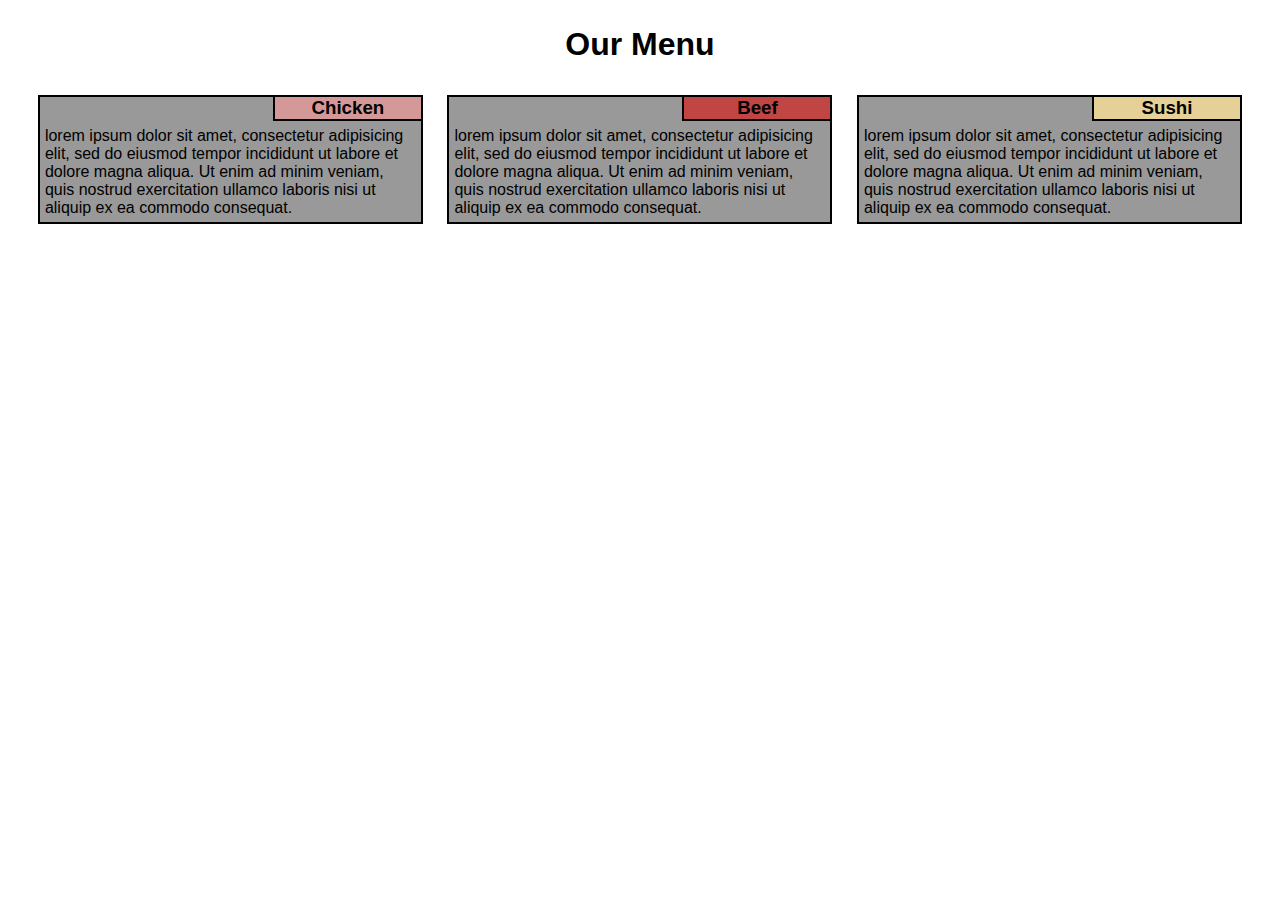
<file: module-2-solution/index.html>
<!DOCTYPE html>
<html lang="en">
<head>
    <meta charset="UTF-8">
    <meta name="viewport" content="width=device-width, initial-scale=1.0">
    <link rel="stylesheet" href="css/style.css">
    <title>Module 2 Assignment </title>
</head>
<body>
    <h1>Our Menu</h1>
    <div>
        <div class="column" id="chicken">
            <h3>Chicken</h3>
            <p>
                lorem ipsum dolor sit amet, consectetur
                adipisicing elit, sed do eiusmod tempor incididunt
                ut labore et dolore magna aliqua. Ut enim ad
                minim veniam, quis nostrud exercitation ullamco
                laboris nisi ut aliquip ex ea commodo consequat.
            </p>
        </div>
        <div class="column" id="beef">
            <h3>Beef</h3>
            <p>
                lorem ipsum dolor sit amet, consectetur
                adipisicing elit, sed do eiusmod tempor incididunt
                ut labore et dolore magna aliqua. Ut enim ad
                minim veniam, quis nostrud exercitation ullamco
                laboris nisi ut aliquip ex ea commodo consequat.
            </p>
        </div>
        <div class="column" id="sushi">
            <h3>Sushi</h3>
            <p>
                lorem ipsum dolor sit amet, consectetur
                adipisicing elit, sed do eiusmod tempor incididunt
                ut labore et dolore magna aliqua. Ut enim ad
                minim veniam, quis nostrud exercitation ullamco
                laboris nisi ut aliquip ex ea commodo consequat.
            </p>
        </div>
    </div>
</body>
</html>
</file>
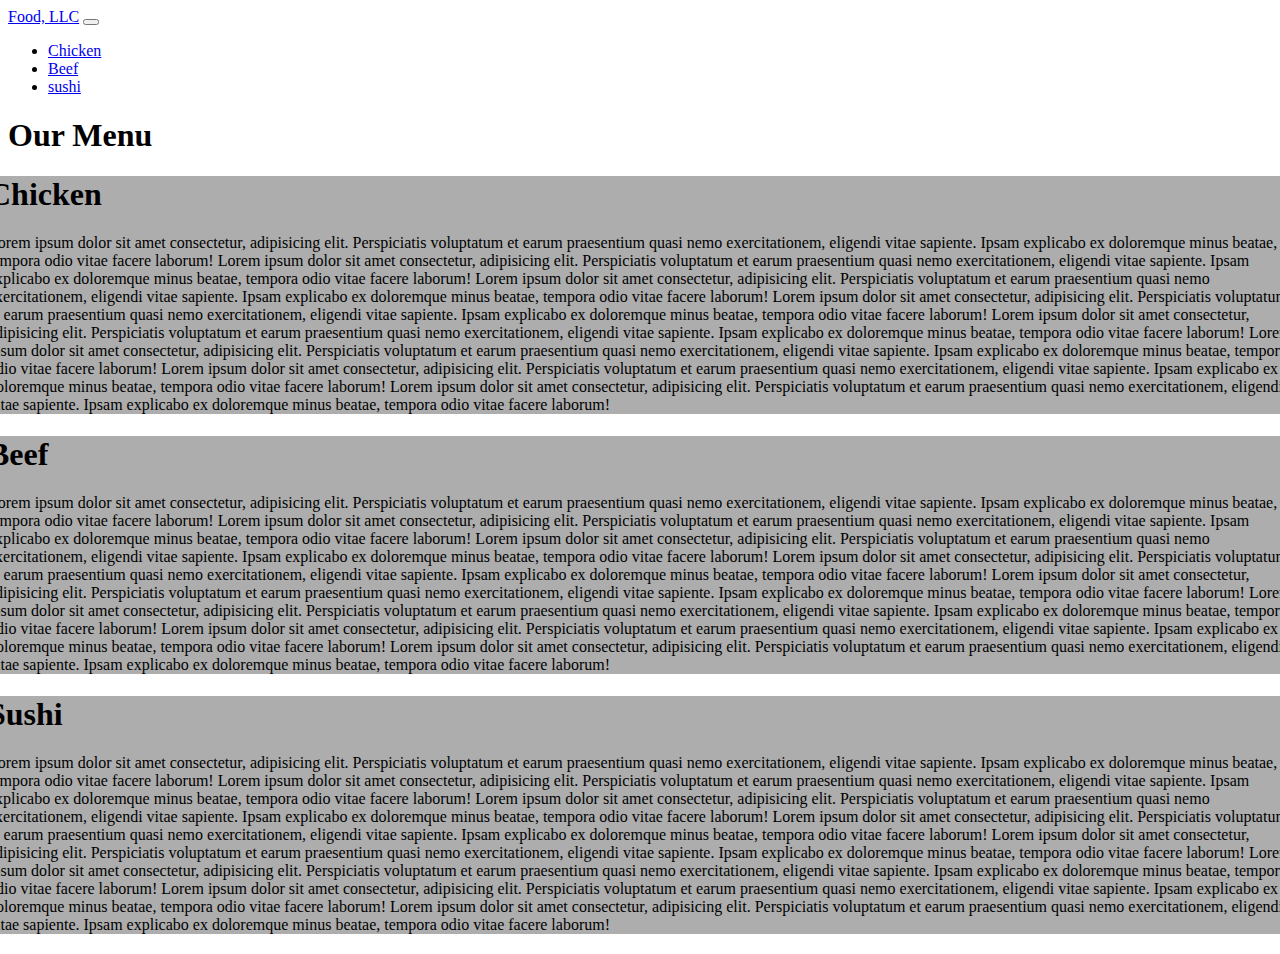
<file: module-3-solution/index.html>
<!DOCTYPE html>
<html lang="en">
<head>
    <meta charset="UTF-8">
    <meta name="viewport" content="width=device-width, initial-scale=1.0">
    <title>Module 3 Solution</title>
    <link href="https://cdn.jsdelivr.net/npm/bootstrap@5.3.2/dist/css/bootstrap.min.css" rel="stylesheet" integrity="sha384-T3c6CoIi6uLrA9TneNEoa7RxnatzjcDSCmG1MXxSR1GAsXEV/Dwwykc2MPK8M2HN" crossorigin="anonymous">
    <link rel="stylesheet" href="css/style.css">
</head>
<body>
    <nav class="navbar navbar-expand-sm bg-dark">
        <div class="container-fluid">
            <a class="navbar-brand text-white" href="#">Food, LLC</a>
            <button class="navbar-toggler bg-white" type="button" data-bs-toggle="collapse" data-bs-target="#navbarSupportedContent" aria-controls="navbarSupportedContent" aria-expanded="false" aria-label="Toggle navigation">
                <span class="navbar-toggler-icon"></span>
            </button>
            <div class="collapse navbar-collapse justify-content-center" id="navbarSupportedContent">
                <div class="d-block d-sm-none d-flex justify-content-center">
                    <ul class="navbar-nav">
                        <li class="nav-item">
                            <a class="nav-link active text-white" aria-current="page" href="#Chicken">Chicken</a>
                        </li>
                        <li class="nav-item">
                            <a class="nav-link active text-white" aria-current="page" href="#Beef">Beef</a>
                        </li>
                        <li class="nav-item">
                            <a class="nav-link active text-white" aria-current="page" href="#Sushi">sushi</a>
                        </li>
                    </ul>
                </div>
            </div>
        </div>
    </nav>
    <h1 class="text-center">Our Menu</h1>
    <div class="container">
        <div class="row" id="Chicken">
            <h1 class="text-center">Chicken</h1>
            <p>
                Lorem ipsum dolor sit amet consectetur, adipisicing elit. Perspiciatis voluptatum et earum praesentium quasi nemo exercitationem, eligendi vitae sapiente. Ipsam explicabo ex doloremque minus beatae, tempora odio vitae facere laborum!
                Lorem ipsum dolor sit amet consectetur, adipisicing elit. Perspiciatis voluptatum et earum praesentium quasi nemo exercitationem, eligendi vitae sapiente. Ipsam explicabo ex doloremque minus beatae, tempora odio vitae facere laborum!
                Lorem ipsum dolor sit amet consectetur, adipisicing elit. Perspiciatis voluptatum et earum praesentium quasi nemo exercitationem, eligendi vitae sapiente. Ipsam explicabo ex doloremque minus beatae, tempora odio vitae facere laborum!
                Lorem ipsum dolor sit amet consectetur, adipisicing elit. Perspiciatis voluptatum et earum praesentium quasi nemo exercitationem, eligendi vitae sapiente. Ipsam explicabo ex doloremque minus beatae, tempora odio vitae facere laborum!
                Lorem ipsum dolor sit amet consectetur, adipisicing elit. Perspiciatis voluptatum et earum praesentium quasi nemo exercitationem, eligendi vitae sapiente. Ipsam explicabo ex doloremque minus beatae, tempora odio vitae facere laborum!
                Lorem ipsum dolor sit amet consectetur, adipisicing elit. Perspiciatis voluptatum et earum praesentium quasi nemo exercitationem, eligendi vitae sapiente. Ipsam explicabo ex doloremque minus beatae, tempora odio vitae facere laborum!
                Lorem ipsum dolor sit amet consectetur, adipisicing elit. Perspiciatis voluptatum et earum praesentium quasi nemo exercitationem, eligendi vitae sapiente. Ipsam explicabo ex doloremque minus beatae, tempora odio vitae facere laborum!
                Lorem ipsum dolor sit amet consectetur, adipisicing elit. Perspiciatis voluptatum et earum praesentium quasi nemo exercitationem, eligendi vitae sapiente. Ipsam explicabo ex doloremque minus beatae, tempora odio vitae facere laborum!
            </p>
        </div>
        <div class="row" id="Beef">
            <h1 class="text-center">Beef</h1>
            <p>
                Lorem ipsum dolor sit amet consectetur, adipisicing elit. Perspiciatis voluptatum et earum praesentium quasi nemo exercitationem, eligendi vitae sapiente. Ipsam explicabo ex doloremque minus beatae, tempora odio vitae facere laborum!
                Lorem ipsum dolor sit amet consectetur, adipisicing elit. Perspiciatis voluptatum et earum praesentium quasi nemo exercitationem, eligendi vitae sapiente. Ipsam explicabo ex doloremque minus beatae, tempora odio vitae facere laborum!
                Lorem ipsum dolor sit amet consectetur, adipisicing elit. Perspiciatis voluptatum et earum praesentium quasi nemo exercitationem, eligendi vitae sapiente. Ipsam explicabo ex doloremque minus beatae, tempora odio vitae facere laborum!
                Lorem ipsum dolor sit amet consectetur, adipisicing elit. Perspiciatis voluptatum et earum praesentium quasi nemo exercitationem, eligendi vitae sapiente. Ipsam explicabo ex doloremque minus beatae, tempora odio vitae facere laborum!
                Lorem ipsum dolor sit amet consectetur, adipisicing elit. Perspiciatis voluptatum et earum praesentium quasi nemo exercitationem, eligendi vitae sapiente. Ipsam explicabo ex doloremque minus beatae, tempora odio vitae facere laborum!
                Lorem ipsum dolor sit amet consectetur, adipisicing elit. Perspiciatis voluptatum et earum praesentium quasi nemo exercitationem, eligendi vitae sapiente. Ipsam explicabo ex doloremque minus beatae, tempora odio vitae facere laborum!
                Lorem ipsum dolor sit amet consectetur, adipisicing elit. Perspiciatis voluptatum et earum praesentium quasi nemo exercitationem, eligendi vitae sapiente. Ipsam explicabo ex doloremque minus beatae, tempora odio vitae facere laborum!
                Lorem ipsum dolor sit amet consectetur, adipisicing elit. Perspiciatis voluptatum et earum praesentium quasi nemo exercitationem, eligendi vitae sapiente. Ipsam explicabo ex doloremque minus beatae, tempora odio vitae facere laborum!
            </p>
        </div>
        <div class="row" id="Sushi">
            <h1 class="text-center">Sushi</h1>
            <p>
                Lorem ipsum dolor sit amet consectetur, adipisicing elit. Perspiciatis voluptatum et earum praesentium quasi nemo exercitationem, eligendi vitae sapiente. Ipsam explicabo ex doloremque minus beatae, tempora odio vitae facere laborum!
                Lorem ipsum dolor sit amet consectetur, adipisicing elit. Perspiciatis voluptatum et earum praesentium quasi nemo exercitationem, eligendi vitae sapiente. Ipsam explicabo ex doloremque minus beatae, tempora odio vitae facere laborum!
                Lorem ipsum dolor sit amet consectetur, adipisicing elit. Perspiciatis voluptatum et earum praesentium quasi nemo exercitationem, eligendi vitae sapiente. Ipsam explicabo ex doloremque minus beatae, tempora odio vitae facere laborum!
                Lorem ipsum dolor sit amet consectetur, adipisicing elit. Perspiciatis voluptatum et earum praesentium quasi nemo exercitationem, eligendi vitae sapiente. Ipsam explicabo ex doloremque minus beatae, tempora odio vitae facere laborum!
                Lorem ipsum dolor sit amet consectetur, adipisicing elit. Perspiciatis voluptatum et earum praesentium quasi nemo exercitationem, eligendi vitae sapiente. Ipsam explicabo ex doloremque minus beatae, tempora odio vitae facere laborum!
                Lorem ipsum dolor sit amet consectetur, adipisicing elit. Perspiciatis voluptatum et earum praesentium quasi nemo exercitationem, eligendi vitae sapiente. Ipsam explicabo ex doloremque minus beatae, tempora odio vitae facere laborum!
                Lorem ipsum dolor sit amet consectetur, adipisicing elit. Perspiciatis voluptatum et earum praesentium quasi nemo exercitationem, eligendi vitae sapiente. Ipsam explicabo ex doloremque minus beatae, tempora odio vitae facere laborum!
                Lorem ipsum dolor sit amet consectetur, adipisicing elit. Perspiciatis voluptatum et earum praesentium quasi nemo exercitationem, eligendi vitae sapiente. Ipsam explicabo ex doloremque minus beatae, tempora odio vitae facere laborum!
            </p>
        </div>
      </div>
    <script src="https://cdn.jsdelivr.net/npm/bootstrap@5.3.2/dist/js/bootstrap.bundle.min.js" integrity="sha384-C6RzsynM9kWDrMNeT87bh95OGNyZPhcTNXj1NW7RuBCsyN/o0jlpcV8Qyq46cDfL" crossorigin="anonymous"></script>
</body>
</html>
</file>
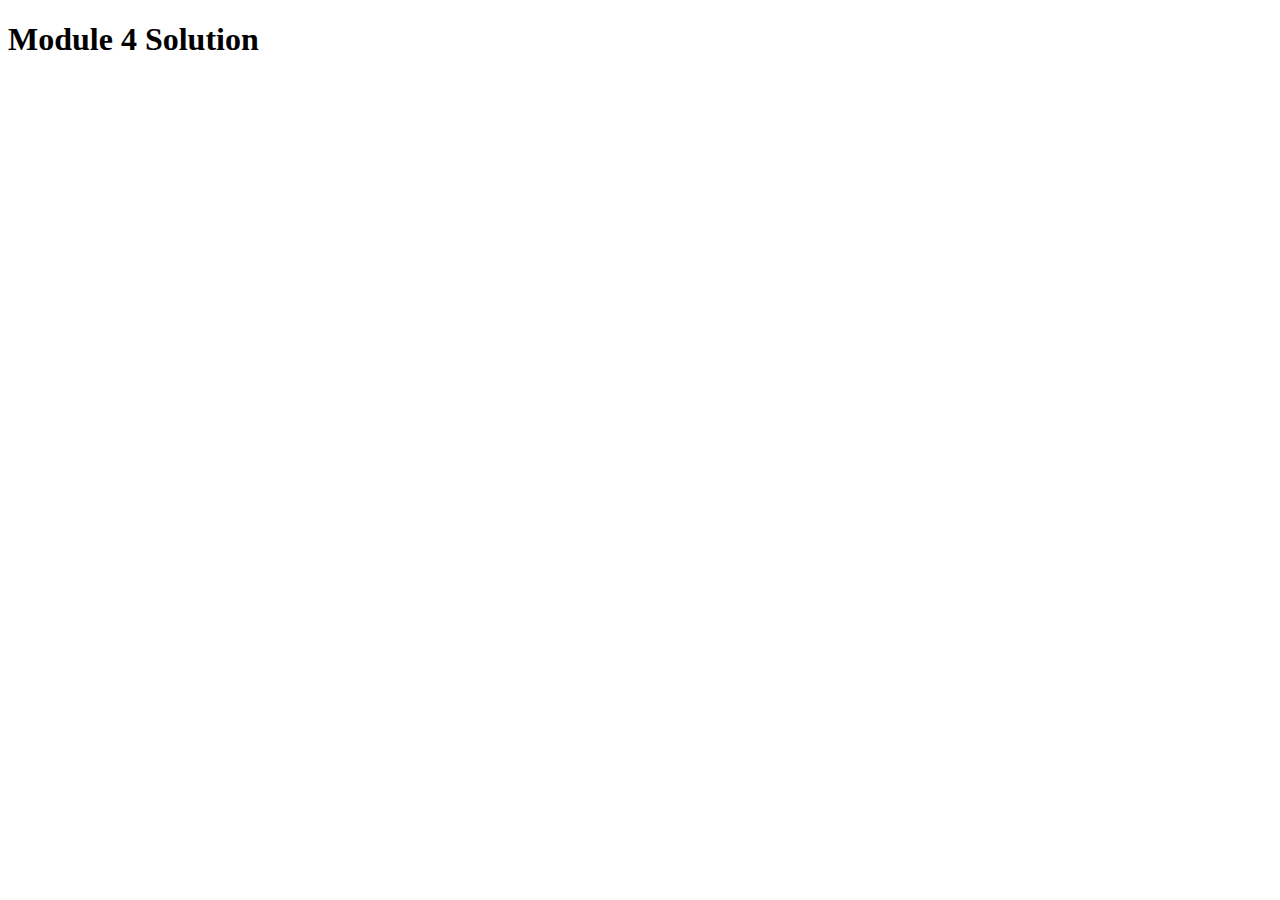
<file: module-4-solution/index.html>
<!DOCTYPE html>
<html>
<head>
  <meta charset="utf-8">
  <title>Module 4 Solution Starter</title>
  <script src="SpeakHello.js"></script>
  <script src="SpeakGoodBye.js"></script>
  <script src="script.js"></script>
</head>
<body>
  <h1>Module 4 Solution</h1>
</body>
</html>
</file>
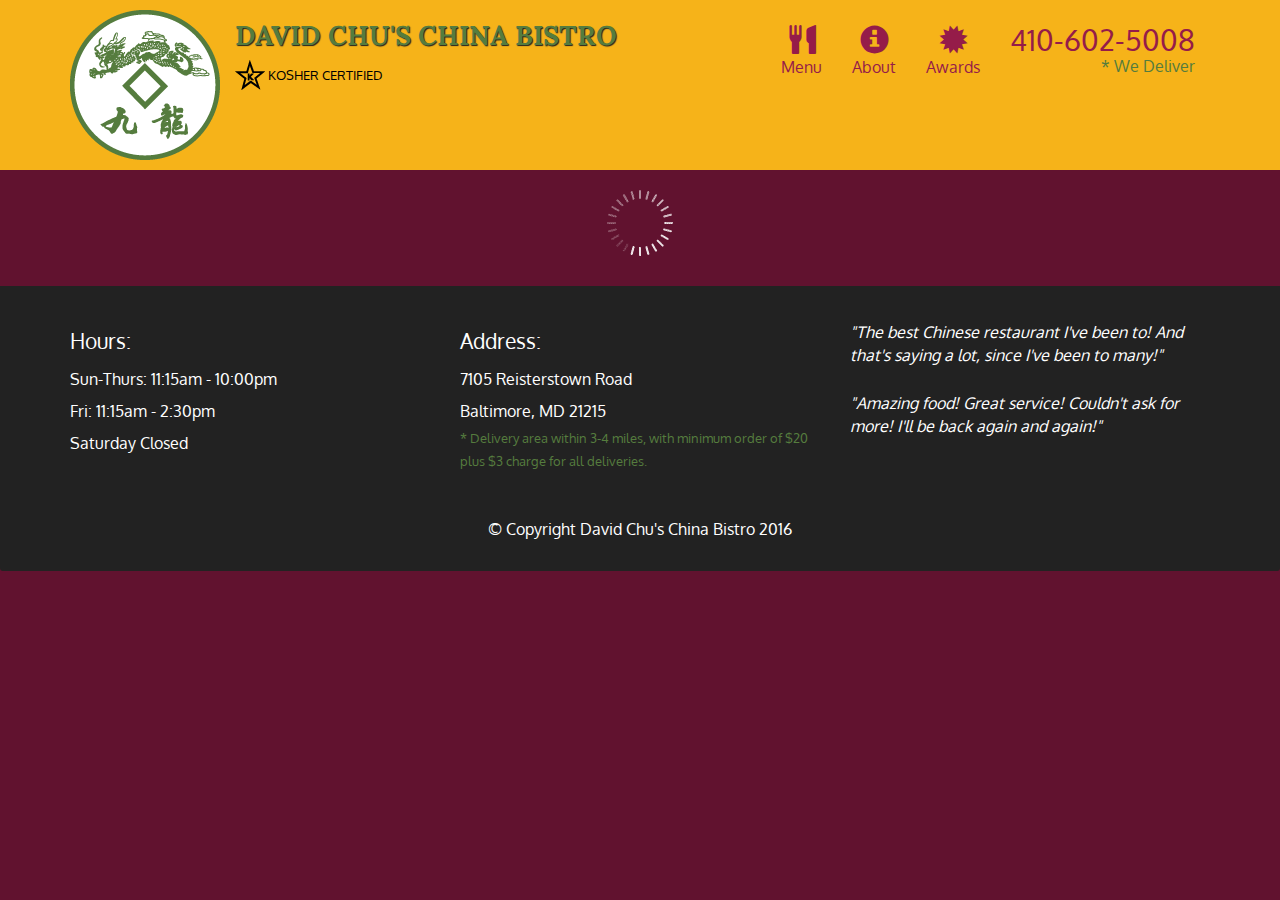
<file: module-5-solution/index.html>
<!doctype html>
<html lang="en">
  <head>
    <meta charset="utf-8">
    <meta http-equiv="X-UA-Compatible" content="IE=edge">
    <meta name="viewport" content="width=device-width, initial-scale=1">
    <title>David Chu's China Bistro</title>
    <link rel="stylesheet" href="css/bootstrap.min.css">
    <link rel="stylesheet" href="css/styles.css">
    <link href='https://fonts.googleapis.com/css?family=Oxygen:400,300,700' rel='stylesheet' type='text/css'>
    <link href='https://fonts.googleapis.com/css?family=Lora' rel='stylesheet' type='text/css'>
  </head>
<body>
  <header>
    <nav id="header-nav" class="navbar navbar-default">
      <div class="container">
        <div class="navbar-header">
          <a href="index.html" class="pull-left visible-md visible-lg">
            <div id="logo-img" alt="Logo image"></div>
          </a>

          <div class="navbar-brand">
            <a href="index.html"><h1>David Chu's China Bistro</h1></a>
            <p>
              <img src="images/star-k-logo.png" alt="Kosher certification">
              <span>Kosher Certified</span>
            </p>
          </div>

          <button id="navbarToggle" type="button" class="navbar-toggle collapsed" data-toggle="collapse" data-target="#collapsable-nav" aria-expanded="false">
            <span class="sr-only">Toggle navigation</span>
            <span class="icon-bar"></span>
            <span class="icon-bar"></span>
            <span class="icon-bar"></span>
          </button>
        </div>
        
        <div id="collapsable-nav" class="collapse navbar-collapse">
           <ul id="nav-list" class="nav navbar-nav navbar-right">
            <li id="navHomeButton" class="visible-xs active">
              <a href="index.html">
                <span class="glyphicon glyphicon-home"></span> Home</a>
            </li>
            <li id="navMenuButton">
              <a href="#" onclick="$dc.loadMenuCategories();">
                <span class="glyphicon glyphicon-cutlery"></span><br class="hidden-xs"> Menu</a>
            </li>
            <li>
              <a href="#">
                <span class="glyphicon glyphicon-info-sign"></span><br class="hidden-xs"> About</a>
            </li>
            <li>
              <a href="#">
                <span class="glyphicon glyphicon-certificate"></span><br class="hidden-xs"> Awards</a>
            </li>
            <li id="phone" class="hidden-xs">
              <a href="tel:410-602-5008">
                <span>410-602-5008</span></a><div>* We Deliver</div>
            </li>
          </ul><!-- #nav-list -->
        </div><!-- .collapse .navbar-collapse -->
      </div><!-- .container -->
    </nav><!-- #header-nav -->
  </header>

  <div id="call-btn" class="visible-xs">
    <a class="btn" href="tel:410-602-5008">
    <span class="glyphicon glyphicon-earphone"></span>
    410-602-5008
    </a>
  </div>
  <div id="xs-deliver" class="text-center visible-xs">* We Deliver</div>

  <div id="main-content" class="container"></div>

  <footer class="panel-footer">
    <div class="container">
      <div class="row">
        <section id="hours" class="col-sm-4">
          <span>Hours:</span><br>
          Sun-Thurs: 11:15am - 10:00pm<br>
          Fri: 11:15am - 2:30pm<br>
          Saturday Closed
          <hr class="visible-xs">
        </section>
        <section id="address" class="col-sm-4">
          <span>Address:</span><br>
          7105 Reisterstown Road<br>
          Baltimore, MD 21215
          <p>* Delivery area within 3-4 miles, with minimum order of $20 plus $3 charge for all deliveries.</p>
          <hr class="visible-xs">
        </section>
        <section id="testimonials" class="col-sm-4">
          <p>"The best Chinese restaurant I've been to! And that's saying a lot, since I've been to many!"</p>
          <p>"Amazing food! Great service! Couldn't ask for more! I'll be back again and again!"</p>
        </section>
      </div>
      <div class="text-center">&copy; Copyright David Chu's China Bistro 2016</div>
    </div>
  </footer>

  <!-- jQuery (Bootstrap JS plugins depend on it) -->
  <script src="js/jquery-2.1.4.min.js"></script>
  <script src="js/bootstrap.min.js"></script>
  <script src="js/ajax-utils.js"></script>
  <script src="js/script.js"></script>
</body>
</html>
</file>
<file: module-2-solution/css/style.css>
* {
    margin: 0px;
    padding: 0px;
    box-sizing: border-box;
    font-family: sans-serif;
}
body {
    margin: 2%;
}
h1 {
    text-align: center;
    margin: 20px;
}
.column {
    float: left;
    width: 31.33%;
    border: 2px solid black;
    background-color: #999999;
    margin: 1%;
    min-height: auto;
}
h3 {
    float: right;
    float: 20px;
    border: 2px solid black;
    width: 150px;
    text-align: center;
    margin: -2px -2px 0px 0px;
}
p {
    margin: 30px 5px 5px 5px;
}
#chicken > h3 {
    background-color: #d59898;
}
#beef > h3 {
    background-color: #c14543;
}
#sushi > h3 {
    background-color: #e5d198;
}

@media (min-width: 768px) and (max-width: 991px) {
    #chicken, #beef {
        width: 48%;
    }
    #sushi {
        width: 98%;
        margin: 1%;
    }
}

@media (max-width: 767px) {
    .column {
        width: 98%;
    }
    
}
</file>
<file: module-3-solution/css/style.css>
.row {
    margin: 20px -20px 20px -20px;
    background-color: rgb(173, 173, 173);
}
</file>
<file: module-5-solution/css/styles.css>
body {
  font-size: 16px;
  color: #fff;
  background-color: #61122f;
  font-family: 'Oxygen', sans-serif;
}

/** HEADER **/
#header-nav {
  background-color: #f6b319;
  border-radius: 0;
  border: 0;
}

#logo-img {
  background: url('../images/restaurant-logo_large.png') no-repeat;
  width: 150px;
  height: 150px;
  margin: 10px 15px 10px 0;
}

.navbar-brand {
  padding-top: 25px;
}
.navbar-brand h1 { /* Restaurant name */
  font-family: 'Lora', serif;
  color: #557c3e;
  font-size: 1.5em;
  text-transform: uppercase;
  font-weight: bold;
  text-shadow: 1px 1px 1px #222;
  margin-top: 0;
  margin-bottom: 0;
  line-height: .75;
}
.navbar-brand a:hover, .navbar-brand a:focus {
  text-decoration: none;
}
.navbar-brand p { /* Kosher cert */
  color: #000;
  text-transform: uppercase;
  font-size: .7em;
  margin-top: 15px;
}
.navbar-brand p span { /* Star-K */
  vertical-align: middle;
}

#nav-list {
  margin-top: 10px;
}
#nav-list a {
  color: #951C49;
  text-align: center;
}
#nav-list a:hover {
  background: #E7E7E7;
}
#nav-list a span {
  font-size: 1.8em;
}

#phone {
  margin-top: 5px;
}
#phone a { /* Phone number */
  text-align: right;
  padding-bottom: 0;
}
#phone div { /* We Deliver */
  color: #557c3e;
  text-align: right;
  padding-right: 15px;
}

.navbar-header button.navbar-toggle, .navbar-header .icon-bar {
  border: 1px solid #61122f;
}
.navbar-header button.navbar-toggle {
  clear: both;
  margin-top: -30px;
}
/* END HEADER */

/* FOOTER */
.panel-footer {
  margin-top: 30px;
  padding-top: 35px;
  padding-bottom: 30px;
  background-color: #222;
  border-top: 0;
}
.panel-footer div.row {
  margin-bottom: 35px;
}
#hours, #address {
  line-height: 2;
}
#hours > span, #address > span {
  font-size: 1.3em;
}
#address p {
  color: #557c3e;
  font-size: .8em;
  line-height: 1.8;
}
#testimonials {
  font-style: italic;
}
#testimonials p:nth-child(2) {
  margin-top: 25px;
}
/* END FOOTER */



/* HOME PAGE */
.container .jumbotron {
  box-shadow: 0 0 50px #3F0C1F;
  border: 2px solid #3F0C1F;
}

#menu-tile, #specials-tile, #map-tile {
  height: 250px;
  width: 100%;
  margin-bottom: 15px;
  position: relative;
  border: 2px solid #3F0C1F;
  overflow: hidden;
}
#menu-tile:hover, #specials-tile:hover, #map-tile:hover {
  box-shadow: 0 1px 5px 1px #cccccc;
}
#menu-tile {
  background: url('../images/menu-tile.jpg') no-repeat;
  background-position: center;
}
#specials-tile {
  background: url('../images/specials-tile.jpg') no-repeat;
  background-position: center;
}
#menu-tile span, #specials-tile span, #map-tile span {
  position: absolute;
  bottom: 0;
  right: 0;
  width: 100%;
  text-align: center;
  font-size: 1.6em;
  text-transform: uppercase;
  background-color: #000;
  color: #fff;
  opacity: .8;
}
/* END HOME PAGE */

/* MENU CATEGORIES PAGE */
.category-tile { 
  position: relative;
  border: 2px solid #3F0C1F;
  overflow: hidden;
  width: 200px;
  height: 200px;
  margin: 0 auto 15px;
}
.category-tile span {
  position: absolute;
  bottom: 0;
  right: 0;
  width: 100%;
  text-align: center;
  font-size: 1.2em;
  text-transform: uppercase;
  background-color: #000;
  color: #fff;
  opacity: .8;
}
.category-tile:hover {
  box-shadow: 0 1px 5px 1px #cccccc;
}

#menu-categories-title + div {
  margin-bottom: 50px;
}
/* END MENU CATEGORIES PAGE */

/* SINGLE CATEGORY PAGE */
.menu-item-tile {
  margin-bottom: 25px;
}
.menu-item-tile hr {
  width: 80%;
}
.menu-item-tile .menu-item-price {
  font-size: 1.1em;
  text-align: right;
  margin-top: -15px;
  margin-right: -15px;
}
.menu-item-tile .menu-item-price span {
  font-size: .6em;
}
.menu-item-photo {
  position: relative;
  border: 2px solid #3F0C1F; 
  overflow: hidden;
  padding: 0;
  margin-right: -15px;
  margin-left: auto;
  margin-bottom: 20px;
  max-width: 250px;
}
.menu-item-photo div {
  position: absolute;
  bottom: 0;
  right: 0;
  width: 80px;
  background-color: #557c3e;
  text-align: center;
}
.menu-item-description {
  padding-right: 30px;
}
h3.menu-item-title {
  margin: 0 0 10px;
}
.menu-item-details {
  font-size: .9em;
  font-style: italic;
}
/* END SINGLE CATEGORY PAGE */


/********** Large devices only **********/
@media (min-width: 1200px) {
  .container .jumbotron {
    background: url('../images/jumbotron_1200.jpg') no-repeat;
    height: 675px;
  }
}

/********** Medium devices only **********/
@media (min-width: 992px) and (max-width: 1199px) {
  /* Header */
  #logo-img {
    background: url('../images/restaurant-logo_medium.png') no-repeat;
    width: 100px;
    height: 100px;
    margin: 5px 5px 5px 0;
  }
  /* End Header */

  /* Home Page */
  .container .jumbotron {
    background: url('../images/jumbotron_992.jpg') no-repeat;
    height: 558px;
  }
  /* End Home Page */
}

/********** Small devices only **********/
@media (min-width: 768px) and (max-width: 991px) {
  /* Home Page */
  .container .jumbotron {
    background: url('../images/jumbotron_768.jpg') no-repeat;
    height: 432px;
  }
  /* End Home Page */
}

/********** Extra small devices only **********/
@media (max-width: 767px) {
  /* Header */
  .navbar-brand {
    padding-top: 10px;
    height: 80px;
  }
  .navbar-brand h1 { /* Restaurant name */
    padding-top: 10px;
    font-size: 5vw; /* 1vw = 1% of viewport width */
  }
  .navbar-brand p { /* Kosher cert */
    font-size: .6em;
    margin-top: 12px;
  }
  .navbar-brand p img { /* Star-K */
    height: 20px;
  }

  #collapsable-nav a { /* Collapsed nav menu text */
    font-size: 1.2em;
  }
  #collapsable-nav a span { /* Collapsed nav menu glyph */
    font-size: 1em;
    margin-right: 5px;
  }

  #call-btn > a {
    font-size: 1.5em;
    display: block;
    margin: 0 20px;
    padding: 10px;
    border: 2px solid #fff;
    background-color: #f6b319;
    color: #951c49;
  }
  #xs-deliver {
    margin-top: 5px;
    font-size: .7em;
    letter-spacing: .1em;
    text-transform: uppercase;
  }
  /* End Header */

  /* Footer */
  .panel-footer section {
    margin-bottom: 30px;
    text-align: center;
  }
  .panel-footer section:nth-child(3) {
    margin-bottom: 0; /* margin already exists on the whole row */
  }
  .panel-footer section hr {
    width: 50%;
  }
  /* End Footer */

  /* Home Page */
  .container .jumbotron {
    margin-top: 30px;
    padding: 0;
  }
  #menu-tile, #specials-tile {
    width: 360px;
    margin: 0 auto 15px;
  }

  .menu-item-photo {
    margin-right: auto;
  }
  .menu-item-tile .menu-item-price {
    text-align: center;
  }
  .menu-item-description {
    text-align: center;;
  }
}


/********** Super extra small devices Only :-) (e.g., iPhone 4) **********/
@media (max-width: 479px) {
  /* Header */
  .navbar-brand h1 { /* Restaurant name */
    padding-top: 5px;
    font-size: 6vw;
  }
  /* End Header */
  
  /* Home page */
  #menu-tile, #specials-tile {
    width: 280px;
    margin: 0 auto 15px;
  }

  .col-xxs-12 {
    position: relative;
    min-height: 1px;
    padding-right: 15px;
    padding-left: 15px;
    float: left;
    width: 100%;
  }
}
</file>
